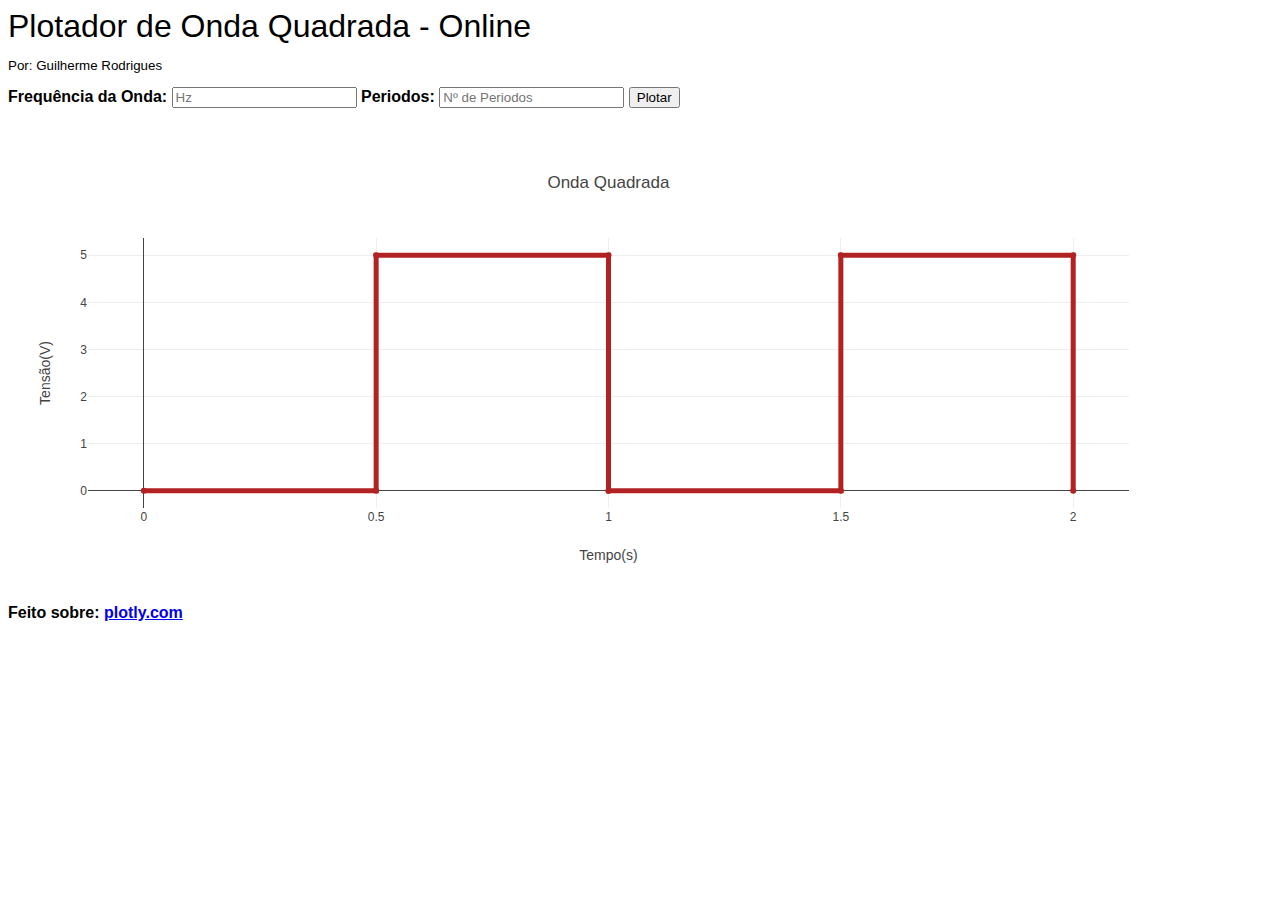
<file: index.html>
<!DOCTYPE html>
<html lang="en">
<head>
    <meta charset="UTF-8">
    <meta name="viewport" content="width=device-width, initial-scale=1.0">
    <title>Plotador de Onda Quadrada Online</title>
    <link rel="stylesheet" href="css/style.css">
    <script src="vendor/plotly-latest.min.js"></script>
</head>
<body>
    <header>
        <h1>Plotador de Onda Quadrada - Online</h1>
        <p class="contributor">Por: Guilherme Rodrigues</p>
    </header>
    <div class="content">
        <div class="wave-config">
            <label for="input-wave-frequency">Frequência da Onda:</label>
            <input type="number" id="input-wave-frequency" min="0.0001" placeholder="Hz">
            <label for="input-wave-periods">Periodos:</label>
            <input type="number" id="input-wave-periods" min="1" placeholder="Nº de Periodos">
            <button id="btn-plot-wave">Plotar</button>
        </div>
        <div id="plot-wave-area" class="plot-wave-area"></div>
    </div>
    <footer>
        <p>Feito sobre: <a href="https://plotly.com"> plotly.com</a></p>
    </footer>

    <script src="js/square-wave-generator.js"></script>
    <script src="js/index.js"></script>
</body>
</html>
</file>
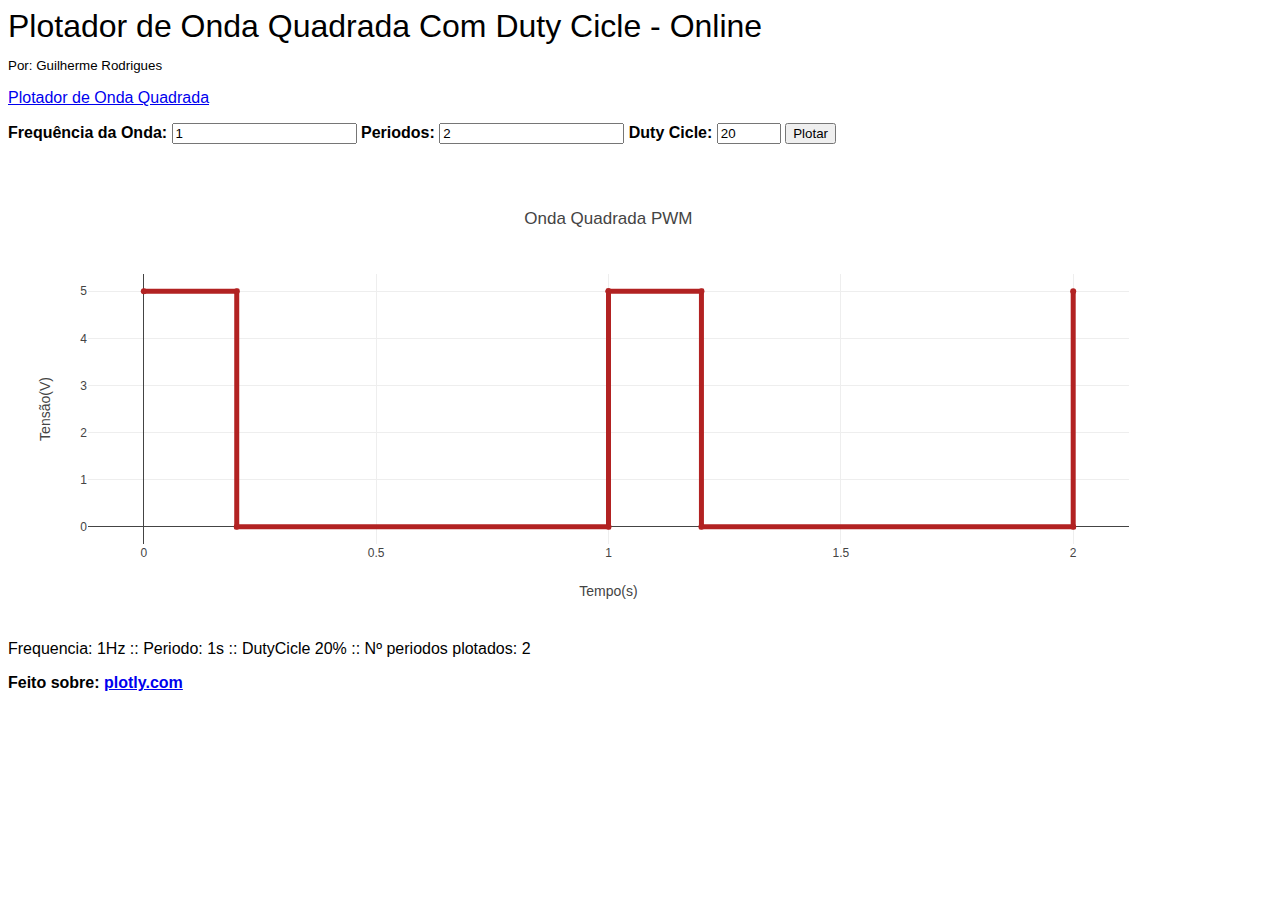
<file: square-wave-with-duty-cicle.html>
<!DOCTYPE html>
<html lang="pt-br">
<head>
    <meta charset="UTF-8">
    <meta name="viewport" content="width=device-width, initial-scale=1.0">
    <title>Plotador de Onda Quadrada Com Duty Cicle Online</title>
    <link rel="stylesheet" href="css/style.css">
    <script src="vendor/plotly-latest.min.js"></script>
</head>
<body>
    <header>
        <h1>Plotador de Onda Quadrada Com Duty Cicle - Online</h1>
        <p class="contributor">Por: Guilherme Rodrigues</p>
        <p><a href="index.html">Plotador de Onda Quadrada</a></p>
    </header>
    <div class="content">
        <div class="wave-config">
            <label for="input-wave-frequency">Frequência da Onda:</label>
            <input type="number" id="input-wave-frequency" min="0" step="10" placeholder="Hz" value="1">
            <label for="input-wave-periods">Periodos:</label>
            <input type="number" id="input-wave-periods" min="1" placeholder="Nº de Periodos" value="2">
            <label for="input-wave-dutycicle">Duty Cicle:</label>
            <input type="number" id="input-wave-dutycicle" min="0" max="100" step="5" placeholder="% Duty Cicle" value="20">
            <button id="btn-plot-wave">Plotar</button>
        </div>
        <div id="plot-wave-area" class="plot-wave-area"></div>
        <div class="wave-info">
            <p id="p-wave-info"></p>
        </div>
    </div>
    <footer>
        <p>Feito sobre: <a href="https://plotly.com"> plotly.com</a></p>
    </footer>

    <script src="js/square-wave-generator.js"></script>
    <script src="js/square-wave-with-duty-cicle.js"></script>
</body>
</html>
</file>
<file: css/style.css>
body {
    font-family: Arial, Helvetica, sans-serif;
}

header h1 {
    font-weight: normal;
    margin: 0;
}

.contributor {
    font-size: smaller;
}

.content {
    margin: 10px 0 10px 0;
}

.wave-config {
    font-weight: bold;
}

.plot-wave-area {
    /* width:600px; */
    width: 95%;
    height:50%;
    margin: 30px 0 10px 0;
}

footer p {
    font-weight: bold;
}
</file>
